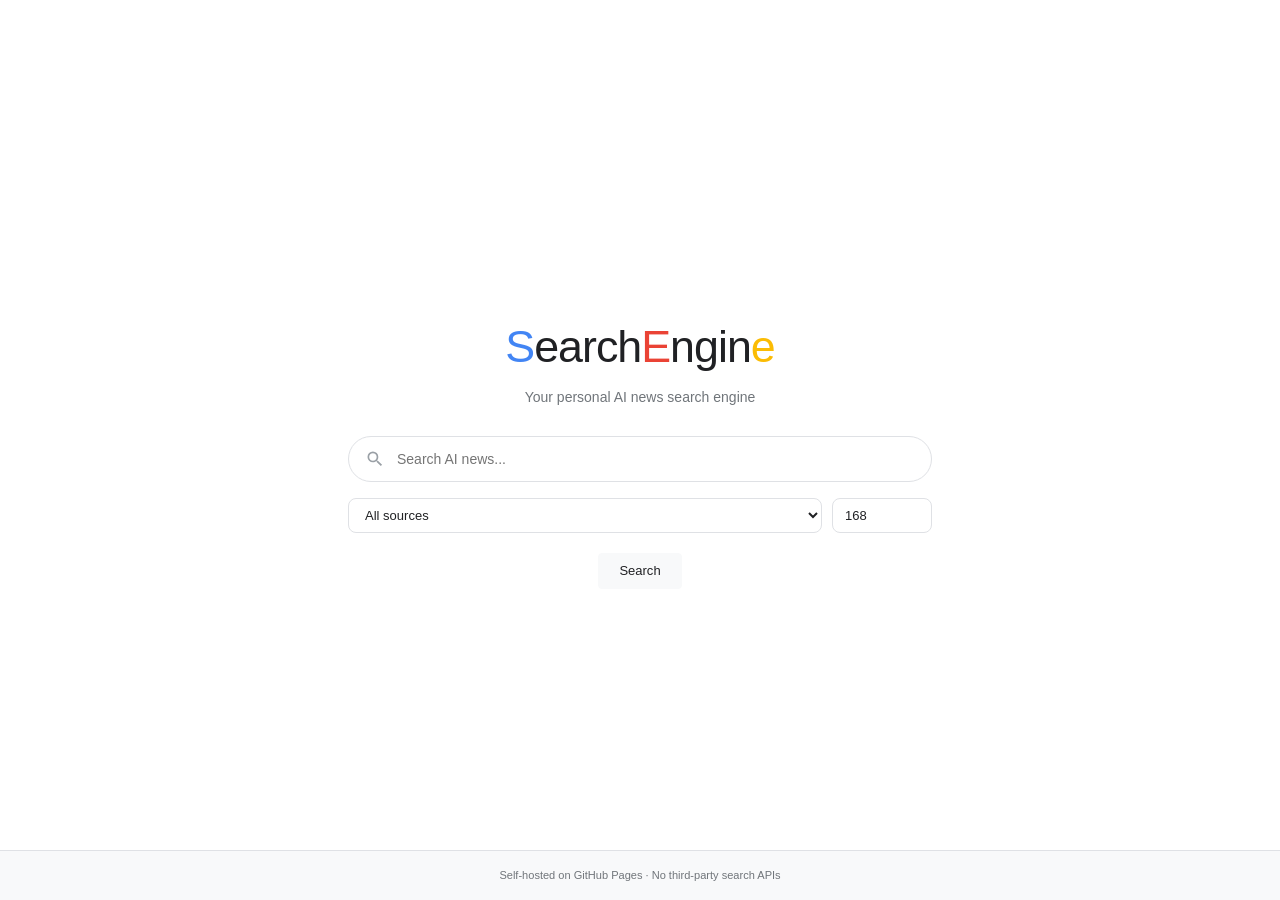
<file: site/index.html>
<!DOCTYPE html>
<html lang="en">
<head>
  <meta charset="UTF-8"/>
  <meta name="viewport" content="width=device-width, initial-scale=1.0"/>
  <title>SearchEngine — Your Personal AI News Search</title>
  <link rel="stylesheet" href="css/style.css"/>
</head>
<body>

  <!-- ── Homepage (centered search) ──────────────────── -->
  <div id="home-view" class="home-wrapper">
    <div class="home-brand">
      <h1>
        <span class="c1">S</span>earch<span class="c2">E</span>ngin<span class="c3">e</span>
      </h1>
      <div class="tagline">Your personal AI news search engine</div>
    </div>

    <form id="home-form" class="search-box" onsubmit="return false;">
      <div class="search-input-wrap">
        <svg class="search-icon" viewBox="0 0 24 24"><path d="M15.5 14h-.79l-.28-.27A6.471 6.471 0 0 0 16 9.5 6.5 6.5 0 1 0 9.5 16c1.61 0 3.09-.59 4.23-1.57l.27.28v.79l5 4.99L20.49 19l-4.99-5zm-6 0C7.01 14 5 11.99 5 9.5S7.01 5 9.5 5 14 7.01 14 9.5 11.99 14 9.5 14z"/></svg>
        <input id="home-q" type="text" placeholder="Search AI news..." autocomplete="off"/>
        <button type="button" class="clear-btn" aria-label="Clear">&times;</button>
      </div>

      <div class="home-filters">
        <select id="home-source">
          <option value="">All sources</option>
        </select>
        <input id="home-hours" type="number" value="168" min="1" max="720" title="Hours lookback"/>
      </div>

      <div class="home-actions">
        <button type="submit" class="btn btn-primary" id="home-search-btn">Search</button>
      </div>
    </form>

    <footer class="footer" style="position:fixed;bottom:0;left:0;right:0;">
      Self-hosted on GitHub Pages &middot; No third-party search APIs
    </footer>
  </div>

  <!-- ── Results page ────────────────────────────────── -->
  <div id="results-view" class="results-page" style="display:none;">
    <!-- Top bar -->
    <div class="top-bar">
      <span class="brand-sm">
        <a href="#" id="back-home">
          <span class="c1">S</span>earch<span class="c2">E</span>ngin<span class="c3">e</span>
        </a>
      </span>

      <form id="results-form" class="search-box" onsubmit="return false;">
        <div class="search-input-wrap">
          <svg class="search-icon" viewBox="0 0 24 24"><path d="M15.5 14h-.79l-.28-.27A6.471 6.471 0 0 0 16 9.5 6.5 6.5 0 1 0 9.5 16c1.61 0 3.09-.59 4.23-1.57l.27.28v.79l5 4.99L20.49 19l-4.99-5zm-6 0C7.01 14 5 11.99 5 9.5S7.01 5 9.5 5 14 7.01 14 9.5 11.99 14 9.5 14z"/></svg>
          <input id="results-q" type="text" placeholder="Search AI news..." autocomplete="off"/>
          <button type="button" class="clear-btn" aria-label="Clear">&times;</button>
        </div>
      </form>
    </div>

    <!-- Filter bar -->
    <div class="filter-bar">
      <label>Source:
        <select id="filter-source"></select>
      </label>
      <label>Past
        <input id="filter-hours" type="number" value="168" min="1" max="720"/>
        hours
      </label>
      <button class="apply-btn" id="filter-apply">Apply</button>
    </div>

    <!-- Results area -->
    <div class="results-body">
      <div id="results-stats" class="results-stats"></div>
      <div id="results-list"></div>
    </div>

    <!-- Loading -->
    <div id="loading" class="loading">
      <div class="spinner"></div>
      <p>Loading articles...</p>
    </div>

    <footer class="footer">
      Self-hosted on GitHub Pages &middot; No third-party search APIs
    </footer>
  </div>

  <script src="js/app.js"></script>
</body>
</html>
</file>
<file: site/css/style.css>
/* ── Reset & Variables ─────────────────────────────────── */
*,
*::before,
*::after {
  box-sizing: border-box;
  margin: 0;
  padding: 0;
}

:root {
  --bg: #fff;
  --bg-secondary: #f8f9fa;
  --text: #202124;
  --text-muted: #70757a;
  --link: #1a0dab;
  --link-visited: #681da8;
  --url-color: #188038;
  --border: #dfe1e5;
  --border-focus: #4285f4;
  --shadow: rgba(32, 33, 36, 0.28);
  --accent: #4285f4;
  --badge-rss: #ee802f;
  --badge-gdelt: #34a853;
  --radius: 24px;
  --radius-sm: 8px;
}

html { font-size: 14px; }

body {
  font-family: arial, sans-serif;
  background: var(--bg);
  color: var(--text);
  line-height: 1.58;
  min-height: 100vh;
}

a { text-decoration: none; }

/* ── Brand colours ────────────────────────────────────── */
.c1 { color: #4285f4; }
.c2 { color: #ea4335; }
.c3 { color: #fbbc04; }

/* ── Homepage ─────────────────────────────────────────── */
.home-wrapper {
  display: flex;
  flex-direction: column;
  align-items: center;
  justify-content: center;
  min-height: 100vh;
  padding: 0 20px;
}

.home-brand { margin-bottom: 28px; text-align: center; }

.home-brand h1 {
  font-size: 3.2rem;
  font-weight: 400;
  letter-spacing: -1px;
}

.home-brand .tagline {
  font-size: 1rem;
  color: var(--text-muted);
  margin-top: 4px;
}

/* ── Search box ───────────────────────────────────────── */
.search-box {
  width: 100%;
  max-width: 584px;
  position: relative;
}

.search-input-wrap {
  display: flex;
  align-items: center;
  border: 1px solid var(--border);
  border-radius: var(--radius);
  padding: 0 16px;
  height: 46px;
  transition: box-shadow 0.2s, border-color 0.2s;
  background: var(--bg);
}

.search-input-wrap:hover,
.search-input-wrap:focus-within {
  box-shadow: 0 1px 6px var(--shadow);
  border-color: transparent;
}

.search-icon {
  width: 20px; height: 20px;
  fill: #9aa0a6;
  flex-shrink: 0;
  margin-right: 12px;
}

.search-input-wrap input[type="text"] {
  flex: 1;
  border: none; outline: none;
  font-size: 1rem;
  color: var(--text);
  background: transparent;
  height: 100%;
}

.search-input-wrap .clear-btn {
  background: none; border: none;
  cursor: pointer;
  font-size: 1.2rem;
  color: var(--text-muted);
  padding: 0 4px;
  display: none;
}

.search-input-wrap .clear-btn.visible { display: block; }

/* ── Home filters ─────────────────────────────────────── */
.home-filters {
  display: flex;
  gap: 10px;
  margin-top: 16px;
  width: 100%;
  max-width: 584px;
  flex-wrap: wrap;
}

.home-filters select,
.home-filters input[type="number"] {
  padding: 8px 12px;
  border: 1px solid var(--border);
  border-radius: var(--radius-sm);
  font-size: 0.93rem;
  color: var(--text);
  background: var(--bg);
  outline: none;
}

.home-filters select:focus,
.home-filters input[type="number"]:focus {
  border-color: var(--border-focus);
}

.home-filters select { flex: 1; min-width: 160px; }
.home-filters input[type="number"] { width: 100px; }

.home-actions {
  display: flex;
  gap: 10px;
  margin-top: 20px;
  justify-content: center;
}

.btn {
  padding: 0 20px; height: 36px;
  border: 1px solid transparent;
  border-radius: 4px;
  font-size: 0.93rem;
  cursor: pointer;
  transition: background 0.15s, box-shadow 0.15s;
}

.btn-primary {
  background: var(--bg-secondary);
  color: var(--text);
  border-color: var(--bg-secondary);
}

.btn-primary:hover {
  border-color: var(--border);
  box-shadow: 0 1px 1px rgba(0,0,0,0.1);
}

/* ── Results page layout ──────────────────────────────── */
.results-page {
  min-height: 100vh;
  display: flex;
  flex-direction: column;
}

.top-bar {
  display: flex;
  align-items: center;
  padding: 12px 20px;
  border-bottom: 1px solid var(--border);
  gap: 20px;
  flex-wrap: wrap;
  background: var(--bg);
  position: sticky; top: 0; z-index: 10;
}

.top-bar .brand-sm {
  font-size: 1.6rem;
  font-weight: 400;
  white-space: nowrap;
}

.top-bar .brand-sm a { color: inherit; }

.top-bar .search-box { max-width: 680px; flex: 1; }

/* ── Filter bar ───────────────────────────────────────── */
.filter-bar {
  display: flex;
  align-items: center;
  gap: 12px;
  padding: 8px 20px 8px 168px;
  border-bottom: 1px solid var(--border);
  font-size: 0.86rem;
  color: var(--text-muted);
  flex-wrap: wrap;
}

.filter-bar select,
.filter-bar input[type="number"] {
  padding: 4px 8px;
  border: 1px solid var(--border);
  border-radius: 4px;
  font-size: 0.86rem;
  color: var(--text);
  background: var(--bg);
  outline: none;
}

.filter-bar select:focus,
.filter-bar input[type="number"]:focus {
  border-color: var(--border-focus);
}

.filter-bar input[type="number"] { width: 70px; }

.filter-bar .apply-btn {
  padding: 4px 12px;
  border: 1px solid var(--border);
  border-radius: 4px;
  background: var(--bg);
  color: var(--accent);
  font-size: 0.86rem;
  cursor: pointer;
}

.filter-bar .apply-btn:hover { background: var(--bg-secondary); }

/* ── Results body ─────────────────────────────────────── */
.results-body {
  flex: 1;
  max-width: 652px;
  padding: 0 20px;
  margin-left: 148px;
}

.results-stats {
  color: var(--text-muted);
  font-size: 0.86rem;
  padding: 12px 0 8px;
}

/* ── Result card ──────────────────────────────────────── */
.result-card { margin-bottom: 24px; }

.result-card .result-url {
  font-size: 0.86rem;
  color: var(--url-color);
  display: flex;
  align-items: center;
  gap: 6px;
  margin-bottom: 2px;
  word-break: break-all;
}

.result-card .result-url .favicon {
  width: 16px; height: 16px;
  border-radius: 50%;
  background: var(--bg-secondary);
  display: inline-flex;
  align-items: center;
  justify-content: center;
  font-size: 10px;
  flex-shrink: 0;
}

.result-card .result-title {
  font-size: 1.29rem;
  line-height: 1.3;
  margin-bottom: 4px;
}

.result-card .result-title a { color: var(--link); }
.result-card .result-title a:visited { color: var(--link-visited); }
.result-card .result-title a:hover { text-decoration: underline; }

.result-card .result-snippet {
  font-size: 0.93rem;
  color: var(--text);
  line-height: 1.58;
}

.result-card .result-snippet mark {
  background: #fcf3cf;
  font-weight: 600;
  padding: 0 1px;
  border-radius: 2px;
}

.result-card .result-meta {
  display: flex;
  align-items: center;
  gap: 8px;
  margin-top: 6px;
  font-size: 0.79rem;
  color: var(--text-muted);
}

.source-badge {
  display: inline-block;
  padding: 1px 8px;
  border-radius: 3px;
  font-size: 0.72rem;
  font-weight: 600;
  color: #fff;
  text-transform: uppercase;
  letter-spacing: 0.3px;
}

.source-badge.rss   { background: var(--badge-rss); }
.source-badge.gdelt { background: var(--badge-gdelt); }

/* ── No results ───────────────────────────────────────── */
.no-results {
  padding: 40px 0;
  text-align: center;
}

.no-results h2 {
  font-size: 1.14rem;
  font-weight: 400;
  margin-bottom: 8px;
}

.no-results p {
  color: var(--text-muted);
  font-size: 0.93rem;
}

/* ── Footer ───────────────────────────────────────────── */
.footer {
  border-top: 1px solid var(--border);
  background: var(--bg-secondary);
  padding: 16px 20px;
  text-align: center;
  color: var(--text-muted);
  font-size: 0.79rem;
  margin-top: auto;
}

/* ── Loading ──────────────────────────────────────────── */
.loading {
  display: none;
  text-align: center;
  padding: 40px 0;
  color: var(--text-muted);
}

.loading.active { display: block; }

.spinner {
  display: inline-block;
  width: 24px; height: 24px;
  border: 3px solid var(--border);
  border-top-color: var(--accent);
  border-radius: 50%;
  animation: spin 0.8s linear infinite;
}

@keyframes spin { to { transform: rotate(360deg); } }

/* ── Responsive ───────────────────────────────────────── */
@media (max-width: 768px) {
  .home-brand h1 { font-size: 2.2rem; }
  .results-body { margin-left: 0; max-width: 100%; }
  .filter-bar { padding-left: 20px; }
  .top-bar { gap: 10px; }
  .top-bar .brand-sm { font-size: 1.2rem; }
}

@media (max-width: 480px) {
  .home-brand h1 { font-size: 1.8rem; }
  .home-filters { flex-direction: column; }
  .home-filters select,
  .home-filters input[type="number"] { width: 100%; }
}
</file>
